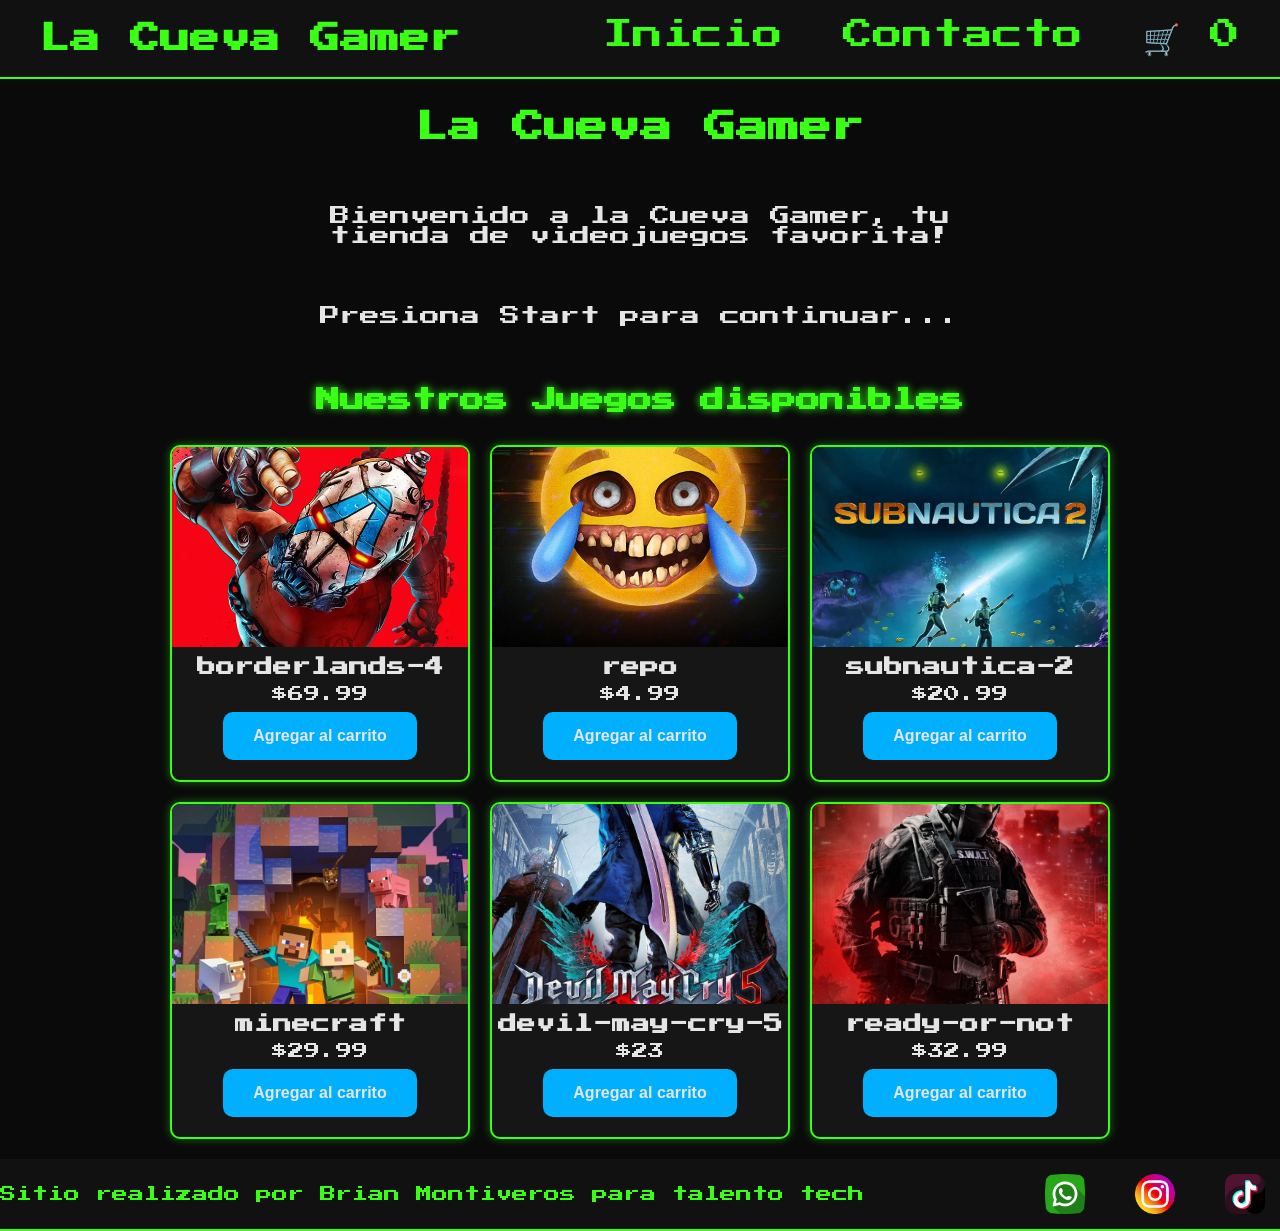
<file: index.html>
<!doctype html>
<html lang="es">
  <head>
    <meta charset="UTF-8" />
    <meta name="viewport" content="width=device-width, initial-scale=1.0" />
    <link
      href="https://fonts.googleapis.com/css2?family=Press+Start+2P&display=swap"
      rel="stylesheet"
    />
    <link rel="stylesheet" href="./css/styles.css" />
    <title>La Cueva Gamer</title>
  </head>
  <body>
    <header>
      <div class="div-logo">
        <a class="logo" href="./index.html">La Cueva Gamer</a>
      </div>
      <nav class="header-nav">
        <ul>
          <li><a href="./index.html">Inicio</a></li>
          <li><a href="./pages/contacto.html">Contacto</a></li>
          <li>
            <a href="./pages/carrito.html" class="carrito-icono"
              >🛒 <span id="contador-carrito">0</span></a
            >
          </li>
        </ul>
      </nav>
    </header>

    <main>
      <h1 class="titulo-home text-secondary">La Cueva Gamer</h1>
      <p class="parrafo">
        Bienvenido a la Cueva Gamer, tu tienda de videojuegos favorita!
      </p>
      <p class="parrafo">Presiona Start para continuar...</p>

      <section>
        <h2 class="titulo-productos text-secondary">
          Nuestros Juegos disponibles
        </h2>
        <div id="contenedor-tarjetas" class="contenedor-tarjetas">
          <!--<article class="card text-dark"> 
            <img src="./img/borderlands-4.jpg" alt="imagen borderlands 4" />
            <h3>Borderlands 4</h3>
            <p>Descubre el emocionante mundo de Borderlands 4.</p>
            <p>Precio: $69.99</p>
            <button class="btn bg-secondary text-dark">
              Agregar al carrito
            </button>
          </article>

          <article class="card text-dark">
            <img src="./img/repo.jpg" alt="imagen repo" />
            <h3>Repo</h3>
            <p>averigua que cosas esconde el mundo de Repo.</p>
            <p>Precio: $4.99</p>
            <button class="btn bg-secondary text-dark">
              Agregar al carrito
            </button>
          </article>

          <article class="card text-dark">
            <img src="./img/subnautica-2.jpg" alt="imagen subnautica 2" />
            <h3>Subnautica 2</h3>
            <p>
              Explora lo desconocido para descubrir los misterios ocultos bajo
              las profundidades
            </p>
            <p>Precio: $20.99</p>
            <button class="btn bg-secondary text-dark">
              Agregar al carrito
            </button>
          </article>

          <article class="card text-dark">
            <img src="./img/minecraft.jpg" alt="imagen minecraft" />
            <h3>Minecraft</h3>
            <p>
              Construye, explora y sobrevive en un mundo de bloques infinito.
            </p>
            <p>Precio: $29.99</p>
            <button class="btn bg-secondary text-dark">
              Agregar al carrito
            </button>
          </article>

          <article class="card text-dark">
            <img src="./img/devil-may-cry-5.jpg" alt="imagen devil may cry 5" />
            <h3>Devil May Cry 5</h3>
            <p>
              Experimenta la acción desenfrenada de Dante, Nero y V en este
              juego de acción.
            </p>
            <p>Precio: $23.00</p>
            <button class="btn bg-secondary text-dark">
              Agregar al carrito
            </button>
          </article>

          <article class="card text-dark">
            <img src="./img/ready-or-not.jpg" alt="imagen ready or not" />
            <h3>Ready or Not</h3>
            <p>Prepárate para el desafío en este juego de estrategia.</p>
            <p>Precio: $32.99</p>
            <button class="btn bg-secondary text-dark">
              Agregar al carrito
            </button>
          </article> -->
        </div>
      </section>
    </main>

    <footer>
      <p>Sitio realizado por Brian Montiveros para talento tech</p>
      <nav>
        <ul class="footer-list">
          <li><img src="./img/whatsapp.png" alt="logo-whatsapp" /></li>
          <li><img src="./img/social.png" alt="logo-social" /></li>
          <li><img src="./img/tik-tok.png" alt="logo-tik-tok" /></li>
        </ul>
      </nav>
    </footer>
    <script src="./js/index.js" type="module"></script>
  </body>
</html>
</file>
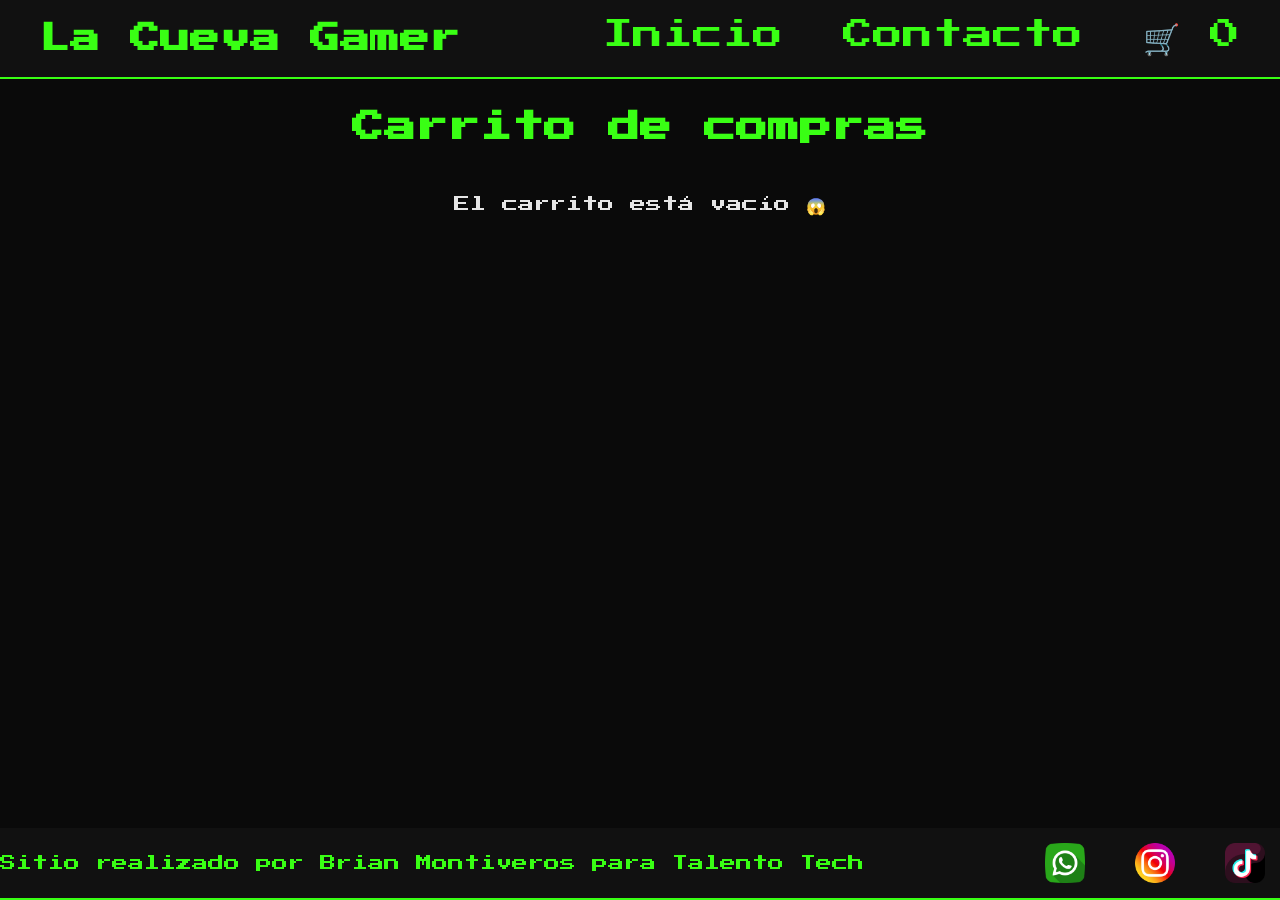
<file: pages/carrito.html>
<!doctype html>
<html lang="es">
  <head>
    <meta charset="UTF-8" />
    <meta name="viewport" content="width=device-width, initial-scale=1.0" />

    <link
      href="https://fonts.googleapis.com/css2?family=Press+Start+2P&display=swap"
      rel="stylesheet"
    />

    <link rel="stylesheet" href="../css/styles.css" />

    <title>Carrito - La Cueva Gamer</title>
  </head>

  <body>
    <header>
      <div class="div-logo">
        <a class="logo" href="../index.html">La Cueva Gamer</a>
      </div>

      <nav class="header-nav">
        <ul>
          <li><a href="../index.html">Inicio</a></li>
          <li><a href="./contacto.html">Contacto</a></li>
          <li>
            <a href="./carrito.html" class="carrito-icono"
              >🛒 <span id="contador-carrito">0</span></a
            >
          </li>
        </ul>
      </nav>
    </header>

    <main>
  <h1 class="text-secondary">Carrito de compras</h1>

  <section id="contenedor-carrito" class="contenedor-tarjetas">
    <!-- Los productos del carrito se agregarán aquí con JavaScript -->
  </section>

  <div id="acciones-carrito" class="acciones-carrito">
    <!-- Aquí se mostrarán los botones (Vaciar carrito, Finalizar compra, etc.) -->
  </div>

  <section id="resumen-carrito" class="resumen-carrito">
    <!-- Aquí se mostrará el total de la compra -->
  </section>
    </main>

    <footer>
      <p>Sitio realizado por Brian Montiveros para Talento Tech</p>

      <nav>
        <ul class="footer-list">
          <li>
            <img src="../img/whatsapp.png" alt="Logo WhatsApp" />
          </li>

          <li>
            <img src="../img/social.png" alt="Logo Instagram" />
          </li>

          <li>
            <img src="../img/tik-tok.png" alt="Logo TikTok" />
          </li>
        </ul>
      </nav>
    </footer>

    <script type="module" src="../js/carrito.js"></script>
  </body>
</html>
</file>
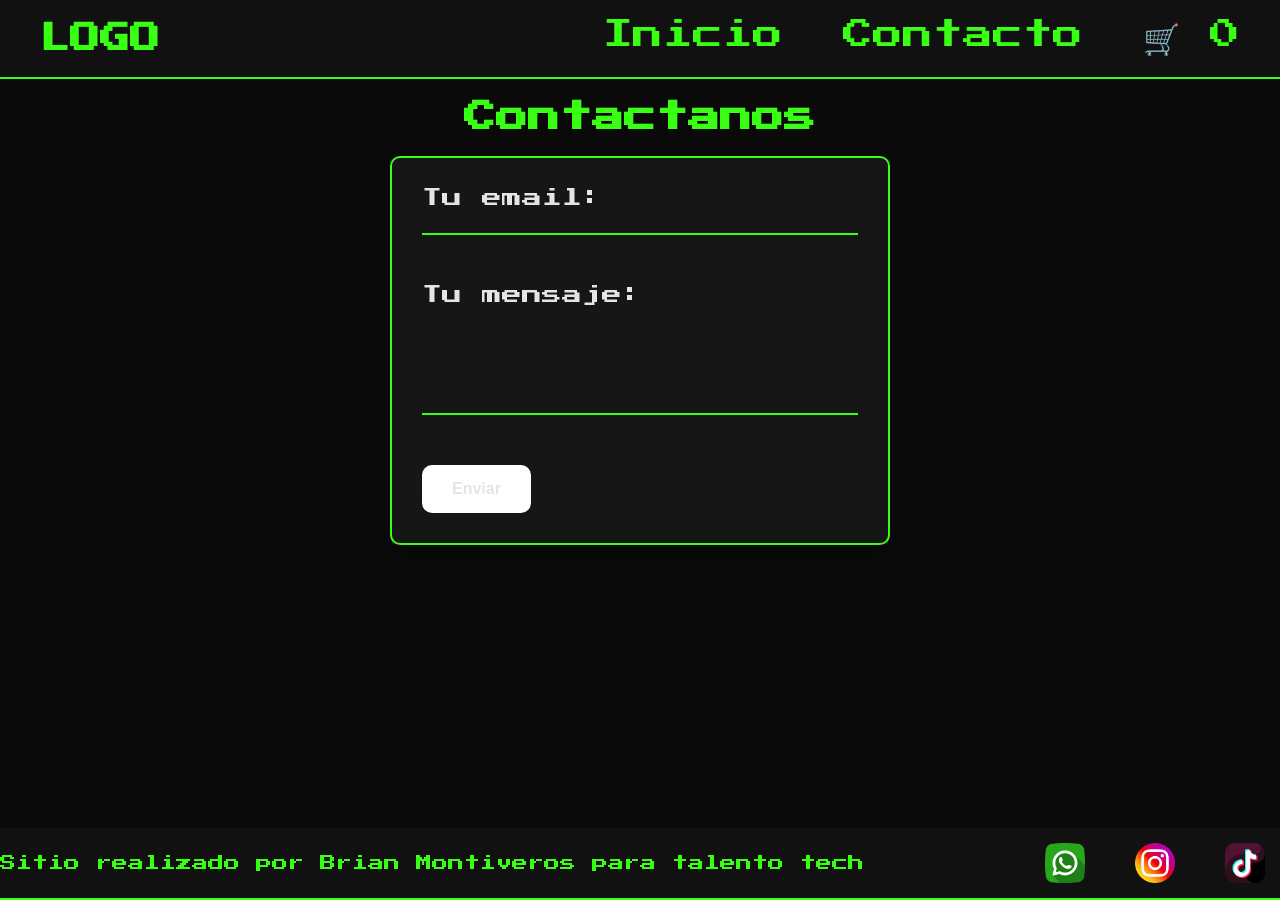
<file: pages/contacto.html>
<!doctype html>
<html lang="es">
  <head>
    <meta charset="UTF-8" />
    <meta name="viewport" content="width=device-width, initial-scale=1.0" />
    <link
      href="https://fonts.googleapis.com/css2?family=Press+Start+2P&display=swap"
      rel="stylesheet"
    />
    <link rel="stylesheet" href="../css/styles.css" />
    <title>Document</title>
  </head>
  <body>
    <header>
      <div class="div-logo">
        <a class="logo" href="../index.html">LOGO</a>
      </div>

      <nav class="header-nav">
        <ul>
          <li><a href="../index.html">Inicio</a></li>
          <li><a href="./contacto.html">Contacto</a></li>

          <li>
            <a href="./carrito.html" class="carrito-icono">
              🛒 <span id="contador-carrito">0</span>
            </a>
          </li>
        </ul>
      </nav>
    </header>

    <main>
      <h1 class="titulo-contacto text-secondary">Contactanos</h1>
      <form
        class="form-contacto"
        action="https://formspree.io/f/mdabrdrp"
        method="POST"
      >
        <div class="grupo-input">
          <label for="email">Tu email:</label>
          <input type="email" id="email" name="email" required />
        </div>

        <div class="grupo-input">
          <label for="mensaje">Tu mensaje:</label>
          <textarea id="mensaje" name="mensaje"></textarea>
        </div>
        <!-- your other form fields go here -->
        <button class="btn bg-secondary text-dark" type="submit">Enviar</button>
      </form>
    </main>
    <footer>
      <p>Sitio realizado por Brian Montiveros para talento tech</p>
      <nav>
        <ul class="footer-list">
          <li><img src="../img/whatsapp.png" alt="logo-whatsapp" /></li>
          <li><img src="../img/social.png" alt="logo-social" /></li>
          <li><img src="../img/tik-tok.png" alt="logo-tik-tok" /></li>
        </ul>
      </nav>
    </footer>
    <script type="module" src="../js/carrito.js"></script>
  </body>
</html>
</file>
<file: css/styles.css>
* {
  margin: 0;
  padding: 0;
  box-sizing: border-box;
}

html {
  font-size: 62.5%;
}

body {
  font-family: "Press Start 2P", sans-serif;
  font-size: 1.6rem;
  background: #0a0a0a;
  color: #e5e5e5;

  display: flex;
  flex-direction: column;
  min-height: 100vh;
}

main {
  width: 80%;
  margin: auto;
  padding-bottom: 2rem;

  flex: 1;

  display: flex;
  flex-direction: column;
  align-items: center;
}

h1 {
  font-size: 3.2rem;
  font-weight: 800;
  line-height: 1.15;
  margin: 3rem 0;
}

h2 {
  color: #39ff14;
  text-shadow: 0 0 8px #39ff14;
  font-size: 2.4rem;
  font-weight: 800;
  line-height: 1.2;
  text-align: center;
  margin: 3rem 0;
}

.btn {
  border: none;
  font-size: 1.6rem;
  font-weight: bold;
  padding: 1.5rem 3rem;
  border-radius: 1rem;

  background-color: #00b0ff;
  color: #000;
  cursor: pointer;
  transition: 0.3s;
}

.btn:hover {
  background-color: #1ed760;
  transform: scale(1.05);
}

header,
footer {
  background-color: #111;
  color: #39ff14;
  border-bottom: 2px solid #39ff14;
  width: 100%;

  display: flex;
  justify-content: space-between;
  align-items: center;
}

.div-logo {
  margin-left: 2rem;
  font-weight: bold;
}

.logo,
.header-nav ul li a {
  text-decoration: none;
  font-size: 3rem;
  color: inherit;
  display: inline-block;
  padding: 2rem;
}

.header-nav {
  margin-right: 2rem;
}

.header-nav ul,
footer .footer-list {
  list-style: none;
  display: flex;
  gap: 2rem;
}

.footer-list li {
  padding: 1rem;
}

.footer-list img {
  width: 5rem;
  padding: 0.5rem;
}

/*COLORES*/

.bg-primary {
  background-color: #333;
}

.bg-secondary {
  background-color: #fff;
}

.text-light {
  color: #333;
}

.text-dark {
  color: #e5e5e5;
}

.text-secondary {
  color: #39ff14;
}

/*HOME*/

.parrafo {
  width: 80%;
  text-align: center;
  font-size: 2rem;
  padding: 3rem;
}

.contenedor-tarjetas {
  margin-top: 2rem;
  display: flex;
  gap: 2rem;
  flex-wrap: wrap;
  justify-content: center;
}

.card {
  background-color: #161616;
  border: 2px solid #39ff14;
  box-shadow: 0 0 10px rgba(57, 255, 20, 0.4);
  width: 30rem;
  border-radius: 1rem;
  overflow: hidden;
  display: flex;
  flex-direction: column;
  align-items: center;
  gap: 1rem;
  padding-bottom: 2rem;
}

.card img {
  width: 100%;
  height: 20rem;
  object-fit: cover;
}

/*CONTACTO*/
.titulo-contacto {
  margin: 2rem 0;
}

.form-contacto {
  background-color: #161616;
  color: #e5e5e5;
  border: 2px solid #39ff14;
  width: 100%;
  max-width: 50rem;
  font-size: 2rem;
  padding: 3rem;
  border-radius: 1rem;

  box-shadow: 0 10px 30px rgba(0, 0, 0, 0.2);
}

.grupo-input {
  display: flex;
  flex-direction: column;
  gap: 1rem;
  margin-bottom: 2rem;
}

.grupo-input input,
.grupo-input textarea {
  border: none;
  background-color: transparent;
  color: #e5e5e5;
  border-bottom: solid 2px #39ff14;
  margin-bottom: 3rem;
}

.grupo-input textarea {
  resize: none;
  min-height: 10rem;
}

/*MEDIA QUERIES*/
@media (max-width: 600px) {
  header,
  footer {
    flex-direction: column;
  }

  .header-nav,
  .div-logo {
    margin: 0;
  }
}
</file>
